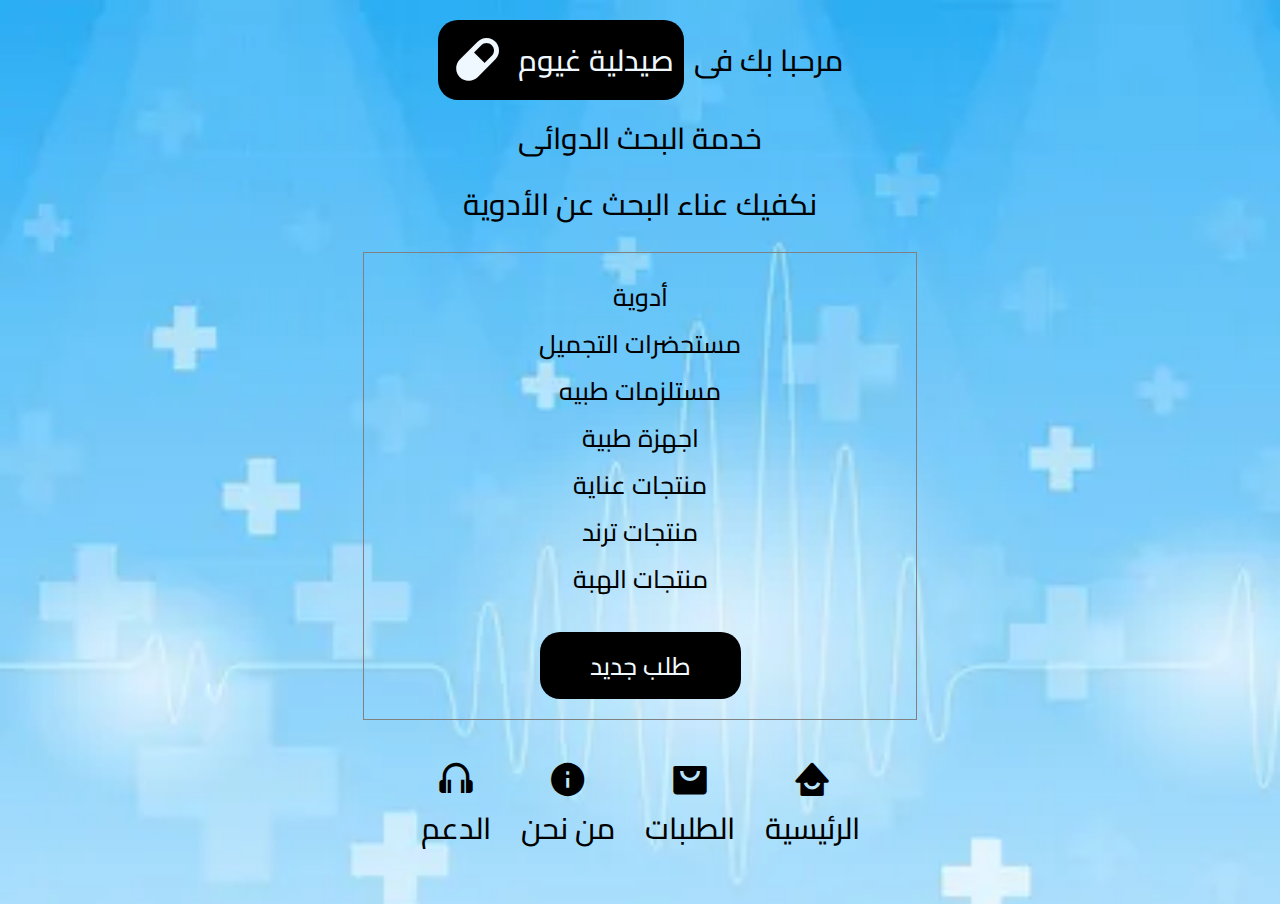
<file: index.html>
<!DOCTYPE html>
<html lang="en">
<head>
    <meta charset="UTF-8">
    <meta name="viewport" content="width=device-width, initial-scale=1.0">
    <title>صيدلية غيوم </title>
    <link rel="stylesheet" href="style.css">
    <link href='https://unpkg.com/boxicons@2.1.4/css/boxicons.min.css' rel='stylesheet'>
    <link rel="preconnect" href="https://fonts.googleapis.com">
    <link rel="preconnect" href="https://fonts.googleapis.com">
<link rel="preconnect" href="https://fonts.gstatic.com" crossorigin>
<link href="https://fonts.googleapis.com/css2?family=Cairo:wght@200;400&family=Lemon&family=Montserrat:wght@200;300&family=Noto+Sans+Indic+Siyaq+Numbers&family=Nunito:ital,wght@0,600;0,700;1,500;1,600&family=Poppins:wght@400;500&family=Roboto:wght@500&family=Rubik:ital,wght@0,400;0,500;0,800;0,900;1,400;1,500;1,800;1,900&display=swap" rel="stylesheet">
<link rel="stylesheet" href="https://cdnjs.cloudflare.com/ajax/libs/animate.css/4.1.1/animate.min.css"/>
</head>
<body>
<!-- header -->
<header>
    <div class="title">
    <h1>مرحبا بك فى <span><i class='bx bxs-capsule'></i>صيدلية غيوم</span></h1>
    <h2>خدمة البحث الدوائى</h2>
    <h2>نكفيك عناء البحث عن الأدوية </h2>
</div>
    <div class="treatment">
        <a href="http://">أدوية</a>
        <a href="http://">مستحضرات التجميل</a>
        <a href="http://">مستلزمات طبيه</a>
        <a href="http://">اجهزة طبية</a>
        <a href="http://">منتجات عناية</a>
        <a href="http://">منتجات ترند</a>
        <a href="http://">منتجات الهبة</a>
    <a class="order" href="index2.html">طلب جديد</a>
    </div>
    <nav>
        <ul>
            <li> <i class='bx bx-headphone'></i><a href="http://">الدعم</a></li>
            <li> <i class='bx bxs-info-circle'></i> <a href="http://">من نحن </a></li>
            <li> <i class='bx bxs-shopping-bag-alt' ></i> <a href="http://">الطلبات</a></li>
            <li> <i class='bx bxs-home-smile'></i> <a href="index.html">الرئيسية</a></li>
        </ul>
    </nav>
</header>
</body>
</html>
</file>
<file: style.css>
*{
    margin: 0;
    padding: 0%;
    font-family: 'Cairo', sans-serif;
    font-weight: 500;
}
 html{
    scroll-behavior: smooth;
 }
 /* header*/

 header{
    display: flex;
    flex-direction: column;
    align-items: center;
    justify-content: center;
    padding-top:20px;
    padding-bottom: 28px;
    background-image: url(./images/i.webp);
    background-size: cover;
 } header .title h1{
    font-size:30px;
    display: flex;
    flex-direction: row-reverse;
    gap:10px;
    align-items: center;
    justify-content: center;
 } header .title{
    display: flex;
    flex-direction: column;
    align-items: center;
    justify-content: center;
 }.title span{
    background-color: black;
    color: aliceblue;
    border-radius:20px;
    padding: 10px;
    display: flex;
    flex-direction: row;
    align-items: center;
    justify-content: center;
    gap: 10px;
 }header .title h2{
    margin-top: 10px;
    font-size:30px;
 }header h1 i{
    font-size:60px;
 }header .treatment{
    display: flex;
    flex-direction: column;
    align-items: center;
    border: solid gray 1px;
    padding: 20px;
    width:40%;
    margin:  20px auto;
 }header .treatment h1{
    font-size: 25px;

 }.treatment a{
    font-size: 25px;
    text-decoration: none;
    color: black;
    display: flex;
 }.treatment a:hover{
    color: gray;
    transition: 0.5s;
    transform: scale(1.2);
 }.treatment .order{
    background-color: black;
    color: aliceblue;
    padding: 10px 50px;
    border-radius: 20px;
    margin-top: 30px;
    /* width: 50%; */
 }.treatment .order:hover{
    background: transparent;
    transform: scale(1.09);
    border: black 1px solid;
    color: black;
 }
 /* nav bar */
 nav{
    display: flex;
    width: 95%;
    margin:20px auto;
    align-items: center;
    justify-content:center;
    /* position: sticky; */
    bottom:-10px;
    z-index: 10;
 }nav ul {
    display: flex;
    gap: 30px;
    list-style: none;
    justify-content: space-around;
    align-items: center;
 }nav ul li{
    display: flex;
    flex-direction: column;
    align-items: center;
    justify-content: center;
 }nav ul li a{
    font-size: 30px;
    color: black;
    text-decoration: none;
 }nav ul li i{
    font-size: 40px;
 }nav ul li:hover{
    transform: scale(1.09);
    transition: 0.5s;
 }@media screen and (max-width:480px){
    header .title h1{
        flex-direction: column;
        align-items: center;
        justify-content: center;
    }header .treatment {
        width: 80%;
    }nav ul li i{
        font-size: 35px;
    }nav ul li a{
        font-size: 23px;
    }
 }
</file>
